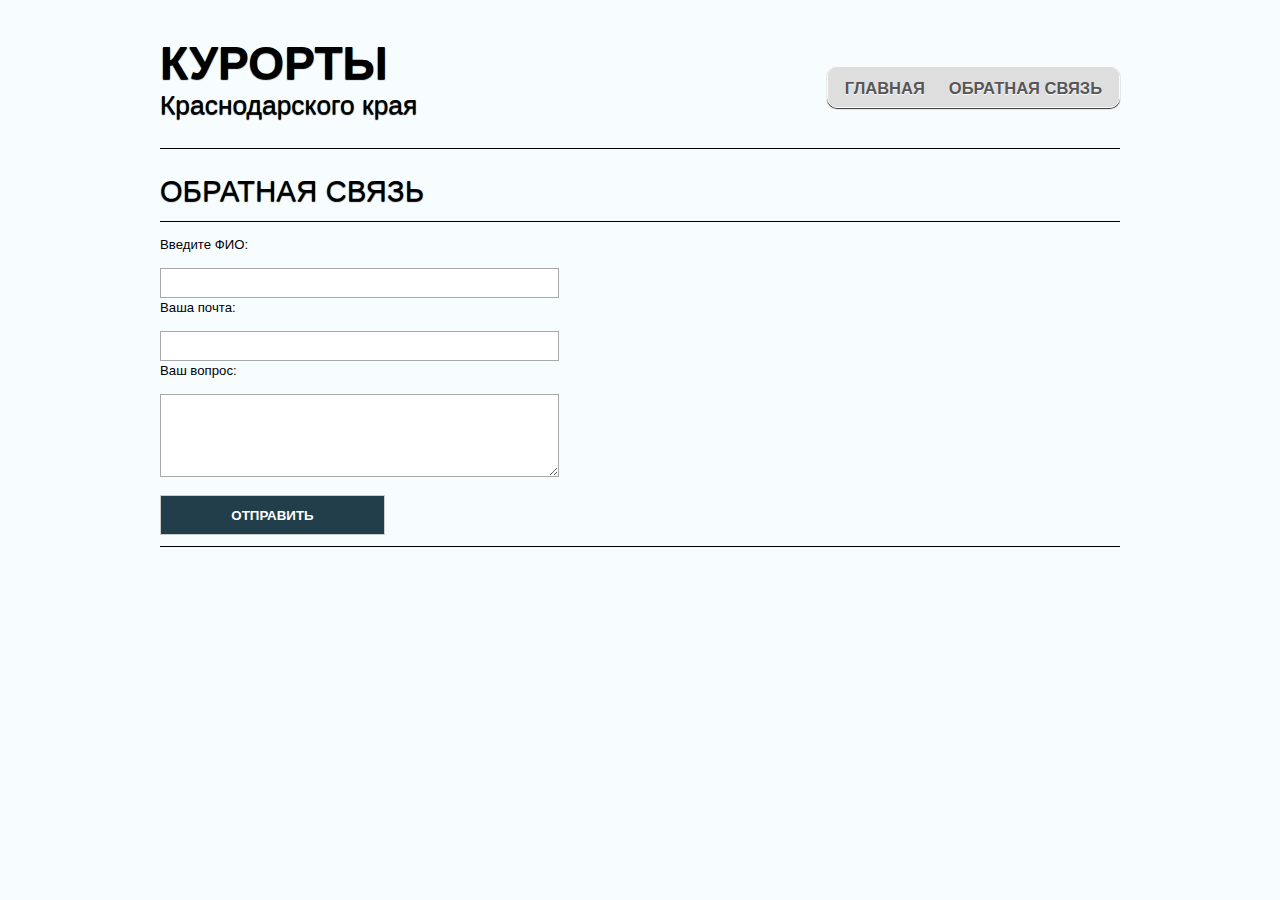
<file: forma.html>
﻿<!DOCTYPE html>
<html>
    <head>
        <meta http-equiv="Content-Type" content="text/html; charset=utf-8" />
        <title>Курорты Краснодарского края</title>
        <link rel="stylesheet" type="text/css" href="styles.css" /> 
		<script src="js/jquery.min.js"></script>
    </head>
    
    <body>
    	<p><a name="top"></a></p>
    	<section id="page">
            <header> 
                <hgroup>
                    <h1>Курорты </h1>
                    <h3>Краснодарского края</h3>
                </hgroup>     
                <nav class="clear">
                    <ul>
                        <li><a href="index.html">Главная</a></li>
						<li><a href="forma.html">Обратная связь</a></li>
                    </ul>
                </nav>
            </header>
            <section id="articles">
                <div class="line"></div> 
                
                <article id="article1"> 
                    <p><a name="article1"></a></p>
					<h2>Обратная связь</h2>
                    
                    <div class="line"></div>
                    
                    <div class="articleBody clear">
                    
						<div id="feedback-form">
							<form action="processor.php" id="feedback" method="post" onsubmit="fsend(this); return false;">
								<p>
									Введите ФИО:
								</p>
								<input name="fio" id="fio" type="text" value="" />
								<p>
									Ваша почта:
								</p>
								<input name="email" id="email" type="text" value="" />
								<p>
									Ваш вопрос:
								</p>
								<textarea name="question" id="question" value=""></textarea>
								<br />
								<input type="submit" value="отправить" />
							</form>
						</div>
                    </div>
                </article>
            </section>

        <footer> 
           <div class="line"></div>
          
        </footer>
		</section>
	<script>
		// проверка полей формы перед отправкой
		function fsend(e){
			//alert(2);
			var value = true;
			var email = $("#email").val(); // Получаем e-mail пользователя
			var fio = $("#fio").val(); // Получаем fio пользователя
			var question = $("#question").val(); // Получаем question пользователя
			
			var pattern = /^[A-Z0-9._%+-]+@([A-Z0-9-]+\.)+[A-Z]{2,4}$/i;
			if(!pattern.test(email)) {
			// Действие, если e-mail не корректен
				alert("Неверно введен email!");
				//return false;
				value=false;
			} 
			if (fio ==""){
				alert("Не введено ФИО!");
				//exit;
				value=false;
			}
			if (question ==""){
				alert("Не введен вопрос!");
				value=false;
			}
			if (value == true) {
				e.submit();
			}
		}
	</script>
    </body>
</html>
</file>
<file: styles.css>
*{
	/* Universal reset: */
	margin:0;
	padding:0;
}

header,footer,
article,section,
hgroup,nav,
figure{
	/* Giving a display value to the HTML5 rendered elements: */
	display:block;
}

body{
	/* Setting the default text color, size, page background and a font stack: */
    font-size: 0.825em;
    color: #000000;
    background-color: #f7fdff;
    font-family: Arial, Helvetica, sans-serif;
}

/* Hyperlink Styles: */

a, a:visited {
	color:#0196e3;
	text-decoration:none;
	outline:none;
}

a img{
	border:none;
}

/* Headings: */

h1,h2,h3{
	font-family:"Myriad Pro","Helvetica Neue",Helvetica,Arial,Sans-Serif;
	text-shadow:0 1px 1px black;
}

h1{
	/* The logo text */
	font-size:3.5em;
	padding:0.5em 0 0;
	text-transform:uppercase;
}

h3{
	/* The slogan text */
	font-family:forte,"Myriad Pro","Helvetica Neue",Helvetica,Arial,Sans-Serif;
	font-size:2em;
	font-weight:normal;
	margin:0 0 1em;
}


h2{
	font-size:2.2em;
	font-weight:normal;
	letter-spacing:0.01em;
	text-transform:uppercase;
}

p{
	line-height:1.5em;
	padding-bottom:1em;
}

.line{
	/* The dividing line: */
	height:1px;
	background-color:#000000;
	margin:1em 0;
	overflow:hidden;
}

nav{
	background-color: #dedede;
	padding:0 5px;
	position:absolute;
	right:0;
	top:4em;
	
	border:1px solid #FCFCFC;

	-moz-box-shadow:0 1px 1px #333333;
	-webkit-box-shadow:0 1px 1px #333333;
	box-shadow:0 1px 1px #333333;
}

/* Блок меню */

.clear:after{
	content: ".";
	display: block;
	height: 0;
	clear: both;
	visibility: hidden;
}

/* навигация styling: */

nav ul li{
	display:inline;
}

nav ul li a,
nav ul li a:visited{
	color:#565656;
	display:block;
	float:left;
	font-size:1.25em;
	font-weight:bold;
	margin:5px 2px;
	padding:7px 10px 4px;
	text-shadow:0 1px 1px white;
	text-transform:uppercase;
}

nav, article, nav ul li a,figure{
	-moz-border-radius:10px;
	-webkit-border-radius:10px;
	border-radius:10px;
}

/* Статьи styles: */

#page{
	width:960px;
	margin:0 auto;
	position:relative;
}

figure{
	border:3px solid #142830;
	float:right;
	height:300px;
	margin-left:15px;
	overflow:hidden;
	width:500px;
}

figure:hover{
	-moz-box-shadow:0 0 2px #4D7788;
	-webkit-box-shadow:0 0 2px #4D7788;
	box-shadow:0 0 2px #4D7788;
}

figure img{
	margin-left:-60px;
}

/* Footer styling: */

footer{
	margin-bottom:30px;
	text-align:center;
	font-size:0.825em;
}


footer p{
	margin-bottom:-2.5em;
	position:relative;
}

footer a,footer a:visited{
	color:#cccccc;
	background-color:#213e4a;
	display:block;
	padding:2px 4px;
	z-index:100;
	position:relative;
}

footer a:hover{
	text-decoration:none;
	background-color:#142830;
}

footer a.by{
	float:left;

}

footer a.up{
	float:right;
}


/* стили для формы */
#feedback-form{
    /* background-color: #ececec; */
    /* margin: 50px auto 0; */
    /* text-align: center; */
    width: 430px;
    /* padding: 15px; */
		}
			#feedback-form h2{
				margin-bottom: 25px;
			}
			#feedback-form input[type=text],
			#feedback-form textarea{
				background-color: #fff;
				border: 1px solid #A9A9A9;
				padding: 1px 5px;
				width: 90%;
			}
			#feedback-form input[type=text]{
				height: 26px;
			}
			#feedback-form textarea{
				height: 75px;
				padding-top: 5px;
			}
			#feedback-form input[type=submit]{
				margin-top: 15px;
				background-color: #213e4a;
				border: 1px solid #CCCCCC;
				color: #FFFFFF;
				font-weight: bold;
				height: 40px;
				line-height: 40px;
				text-transform: uppercase;
				width: 225px;
				cursor: pointer;
			}
</file>
